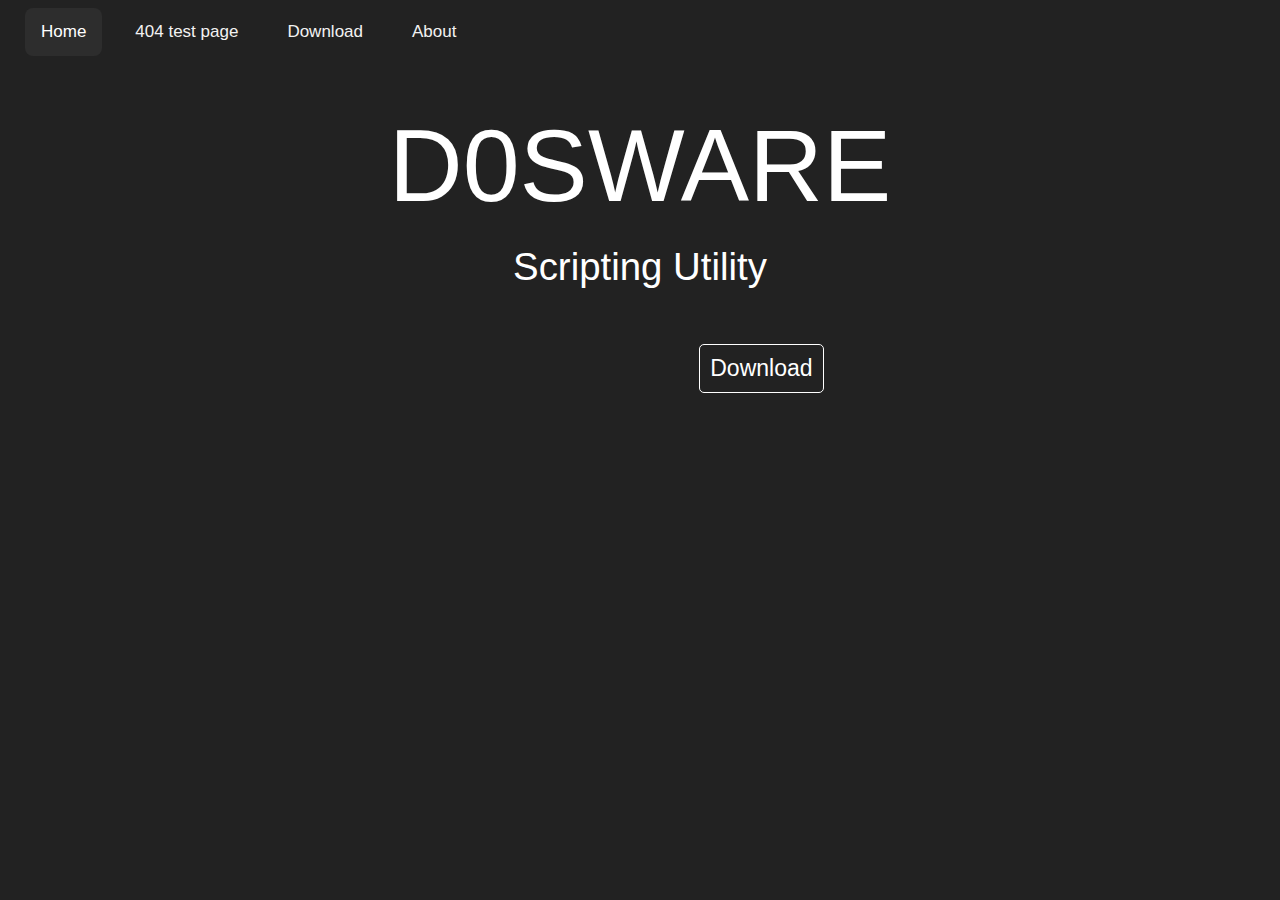
<file: index.html>
<!DOCTYPE html>
<html>
    <head>
        <meta name="viewport" content="width=device-width, initial-scale=1.0">
        <link rel="stylesheet" href="style.css" type="text/css"/>
        <meta charset="utf-8"/>
        <title>D0SWARE</title>
        <link rel="icon" type="image/png" href="assets/favicon.ico"/>
        <style>
        html::-webkit-scrollbar-thumb {
         background-color: #8e8f90;
        border: 4px solid transparent;
        border-radius: 8px;
        background-clip: padding-box;
}

/*/ Chrome custom scroll bar /*/

html::-webkit-scrollbar-corner {
    background-color: #222;
}

html::-webkit-scrollbar-track {
    background-color: #222;
}

html::-webkit-scrollbar {
    width: 16px;
}

html {
    overflow-y: scroll;
     margin: 0;
    padding: 0;
    border-radius: 8px;
}

/*/ Firefox custom scroll bar /*/

html{
overflow-y: scroll;
scrollbar-color: #8E8F90 #222222 !important;
scrollbar-width: none !important;
}

.topnav {
  overflow: hidden;	
}


.topnav a {
  float: left;
  color: #f2f2f2;
  text-align: center;
  padding: 14px 16px;
  margin-left: 1em;
  text-decoration: none;
  font-size: 17px;
}

.topnav a:hover {
  background-color: rgba(45, 45, 45);
  color: white;
  border-radius: 8px;
  transition: 1s ease-in;
  transition: 1s ease-out;
}

.topnav a.active {
  background-color: rgba(45, 45, 45);
  color: white;
  border-radius: 8px;
}
</style>
</head>
<body>

<div class="topnav">
  <a class="active" href="index.html">Home</a>
  <a href="404.html">404 test page</a>
  <a href="">Download</a>
  <a href="">About</a>
</div>
        <div>
            <p class="title">D0SWARE</p>
            <p class="subtitle">Scripting Utility</p>
            <button class="downloadbtn">Download</button>
          </div>
    </body>
</html>
</file>
<file: style.css>
@media only screen and (max-width: 900px) {
    /* Style adjustments for non responsive websites */
        
}


* {
    font-family: 'Poppins', sans-serif;
    background-color: #222;
}
.title {
    font-family: Arial, Helvetica, sans-serif;
    font-size: 8vw;
    color: #fff;
    margin: auto;
    width: 60%;
    padding: 10px;
    padding-top: 4vw;
    text-align: center;
}
.downloadbtn {
    border-radius: 5px;
    border: 1px solid #fff;
    color: #fff;
    padding: 10px;
    font-family: Arial;
    margin-top: 45px;
    margin-left: 30em;
    font-size: 1.8vw;
}
.subtitle {
    font-family: Arial, Helvetica, sans-serif;
    font-size: 3vw;
    color: #fff;
    margin: auto;
    width: 60%;
    padding: 10px;
      text-align: center;
}
</file>
